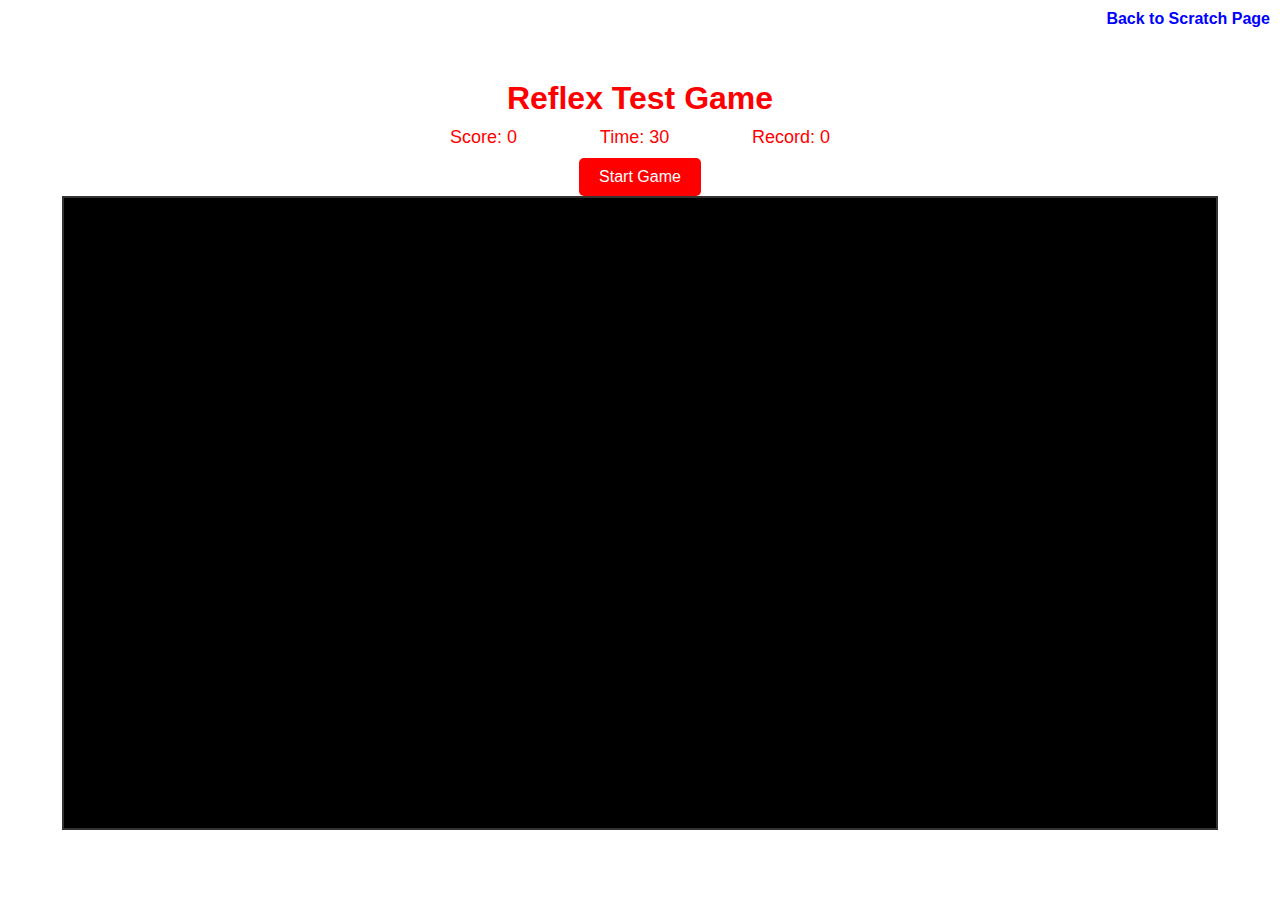
<file: game.html>
<!DOCTYPE html>
<html lang="en">
<head>
    <meta charset="UTF-8">
    <meta name="viewport" content="width=device-width, initial-scale=1.0">
    <title>Reflex Test Game</title>
    <style>
        body {
            font-family: Arial, sans-serif;
            display: flex;
            flex-direction: column;
            align-items: center;
            justify-content: center;
            height: 100vh;
            margin: 0;
            background-color: white;
            color: red;
        }

        h1 {
            margin: 10px 0;
        }

        #game-info {
            display: flex;
            justify-content: space-between;
            width: 90%;
            max-width: 400px;
            margin-bottom: 10px;
        }

        #timer, #record, #score {
            font-size: 18px;
            margin: 0 10px;
        }

        #circle {
            position: absolute;
            background-color: red;
            border-radius: 50%;
            display: none;
            cursor: pointer;
        }

        #game-container {
            position: relative;
            width: 90%;
            height: 70vh;
            border: 2px solid #333;
            overflow: hidden;
            background-color: black;
        }

        #start-button {
            padding: 10px 20px;
            font-size: 16px;
            background-color: red;
            color: white;
            border: none;
            border-radius: 5px;
            cursor: pointer;
        }

        #start-button:hover {
            background-color: #0056b3;
        }

        #scratch-link {
            position: absolute;
            top: 10px;
            right: 10px;
            font-size: 16px;
            color: blue;
            text-decoration: none;
            font-weight: bold;
        }

        #scratch-link:hover {
            text-decoration: underline;
        }
    </style>
</head>
<body>
    <a id="scratch-link" href="scratch.html">Back to Scratch Page</a>
    <h1>Reflex Test Game</h1>
    <div id="game-info">
        <div id="score">Score: 0</div>
        <div id="timer">Time: 30</div>
        <div id="record">Record: 0</div>
    </div>
    <button id="start-button">Start Game</button>
    <div id="game-container">
        <div id="circle"></div>
    </div>

    <script>
        const startButton = document.getElementById('start-button');
        const circle = document.getElementById('circle');
        const gameContainer = document.getElementById('game-container');
        const scoreDisplay = document.getElementById('score');
        const timerDisplay = document.getElementById('timer');
        const recordDisplay = document.getElementById('record');

        let score = 0;
        let gameActive = false;
        let timer;
        let countdown;
        let timeLeft = 30;
        let record = 0;

        function getRandomPosition() {
            const containerRect = gameContainer.getBoundingClientRect();
            const maxX = containerRect.width - circle.offsetWidth;
            const maxY = containerRect.height - circle.offsetHeight;

            const randomX = Math.random() * maxX;
            const randomY = Math.random() * maxY;

            return { x: randomX, y: randomY };
        }

        function getRandomSize() {
            const minSize = 30; // Minimum size of the circle
            const maxSize = 70; // Maximum size of the circle
            const randomSize = Math.random() * (maxSize - minSize) + minSize;
            return randomSize;
        }

        function showCircle() {
            const position = getRandomPosition();
            const size = getRandomSize();

            circle.style.width = `${size}px`;
            circle.style.height = `${size}px`;
            circle.style.left = `${position.x}px`;
            circle.style.top = `${position.y}px`;
            circle.style.display = 'block';
        }

        function updateTimerDisplay() {
            timerDisplay.textContent = `Time: ${timeLeft}`;
        }

        function startGame() {
            score = 0;
            timeLeft = 30;
            scoreDisplay.textContent = `Score: ${score}`;
            updateTimerDisplay();
            gameActive = true;
            startButton.disabled = true;
            circle.style.display = 'none';

            // Show the first circle
            showCircle();

            // Start countdown timer
            countdown = setInterval(() => {
                timeLeft--;
                updateTimerDisplay();

                if (timeLeft <= 0) {
                    clearInterval(countdown);
                }
            }, 1000);

            // End game after 30 seconds
            timer = setTimeout(endGame, 30000);
        }

        function handleCircleClick() {
            if (!gameActive) return;

            score++;
            scoreDisplay.textContent = `Score: ${score}`;
            showCircle();
        }

        function endGame() {
            gameActive = false;
            circle.style.display = 'none';

            // Update record if score is higher
            if (score > record) {
                record = score;
                recordDisplay.textContent = `Record: ${record}`;
            }

            alert(`Time's up! You clicked the circle ${score} times.`);
            startButton.disabled = false;
        }

        startButton.addEventListener('click', startGame);
        circle.addEventListener('click', handleCircleClick);
    </script>
</body>
</html>
</file>
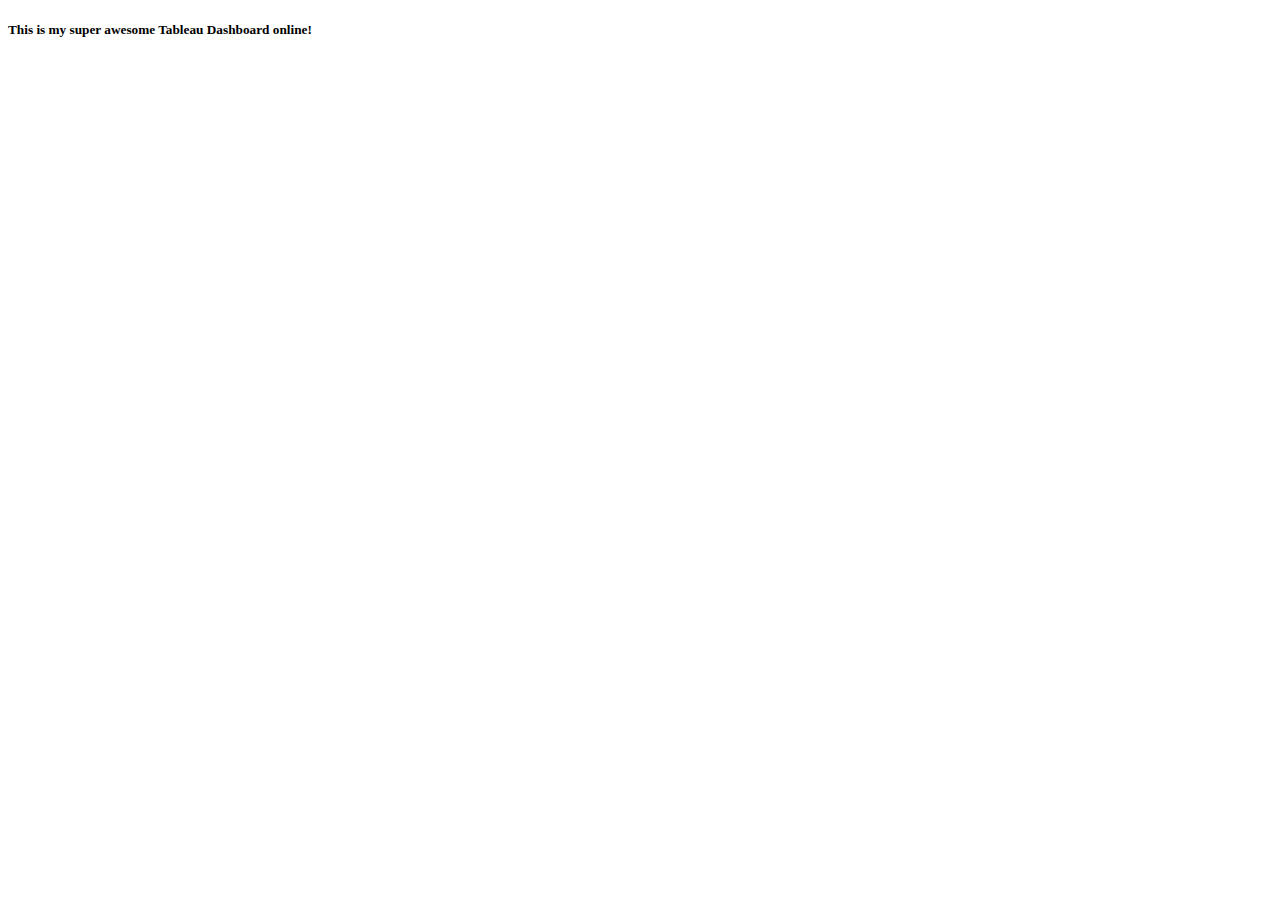
<file: html/tab.html>
<!DOCTYPE html>

<html>
    <head>
        <title>Tableau Dashboard Demo</title>
    </head>
    <body>
        <h5>This is my super awesome Tableau Dashboard online!</h5>
        <div class='tableauPlaceholder' id='viz1732924893273' style='position: relative'>
            <noscript>
                <a href='#'>
                    <img alt='Population and Birth Rate (2012) ' src='https:&#47;&#47;public.tableau.com&#47;static&#47;images&#47;Po&#47;PopulationandBirthRateDashboard_17329247636300&#47;Population&#47;1_rss.png' style='border: none' />
                </a>
            </noscript>
            <object class='tableauViz'  style='display:none;'>
                <param name='host_url' value='https%3A%2F%2Fpublic.tableau.com%2F' /> 
                <param name='embed_code_version' value='3' /> 
                <param name='site_root' value='' />
                <param name='name' value='PopulationandBirthRateDashboard_17329247636300&#47;Population' />
                <param name='tabs' value='no' />
                <param name='toolbar' value='yes' />
                <param name='static_image' value='https:&#47;&#47;public.tableau.com&#47;static&#47;images&#47;Po&#47;PopulationandBirthRateDashboard_17329247636300&#47;Population&#47;1.png' /> 
                <param name='animate_transition' value='yes' />
                <param name='display_static_image' value='yes' />
                <param name='display_spinner' value='yes' />
                <param name='display_overlay' value='yes' />
                <param name='display_count' value='yes' />
                <param name='language' value='en-US' />
                <param name='filter' value='publish=yes' />
            </object>
        </div>                
        <script type='text/javascript'>                    
            var divElement = document.getElementById('viz1732924893273');                    
            var vizElement = divElement.getElementsByTagName('object')[0];                    
                vizElement.style.width='100%';
                vizElement.style.height=(divElement.offsetWidth*0.75)+'px';
            var scriptElement = document.createElement('script');                    
                scriptElement.src = 'https://public.tableau.com/javascripts/api/viz_v1.js';                   vizElement.parentNode.insertBefore(scriptElement, vizElement);                
        </script>
    </body>
</html>
</file>
